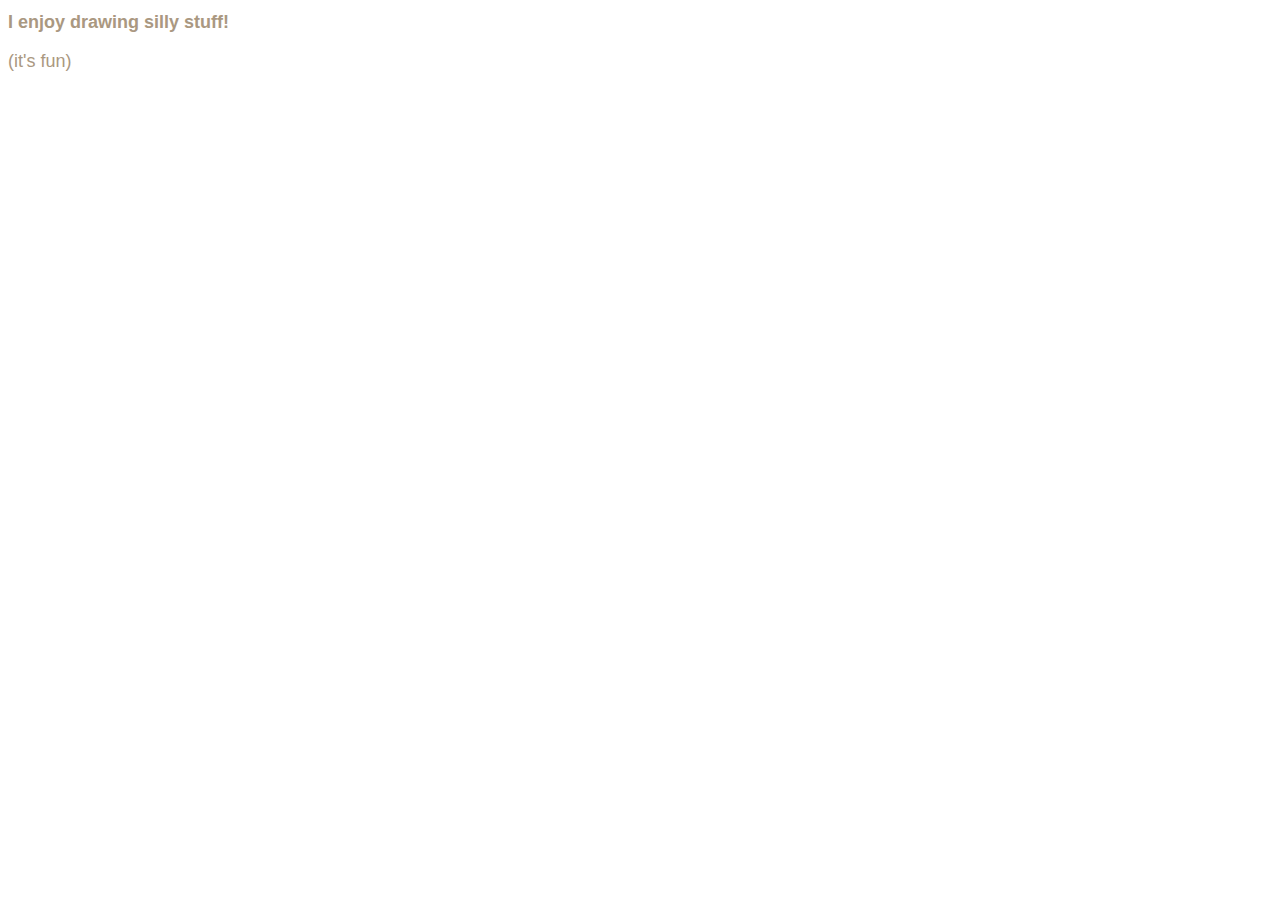
<file: 2 - CSS/Week 1/sample.html>
<!DOCTYPE html>
<html lang="en">
<head>
  <meta charset="UTF-8">
  <meta name="viewport" content="width=device-width, initial-scale=1.0">
  <title>Sample HTML for CSS exercise</title>
  <link href="./index.css" rel="stylesheet">
</head>
<body>
  <h1>I enjoy drawing silly stuff!</h1>
  <p>(it's fun)</p>
</body>
</html>
</file>
<file: 2 - CSS/Week 1/index.css>
* {
  font-size: 18px;
  color: rgb(170, 152, 129);
  font-family: 'Gill Sans', 'Gill Sans MT', Calibri, 'Trebuchet MS', sans-serif;
}

h1:hover, p:hover {
  background-color: aquamarine;
  color: rgb(194, 54, 54);
}
</file>
